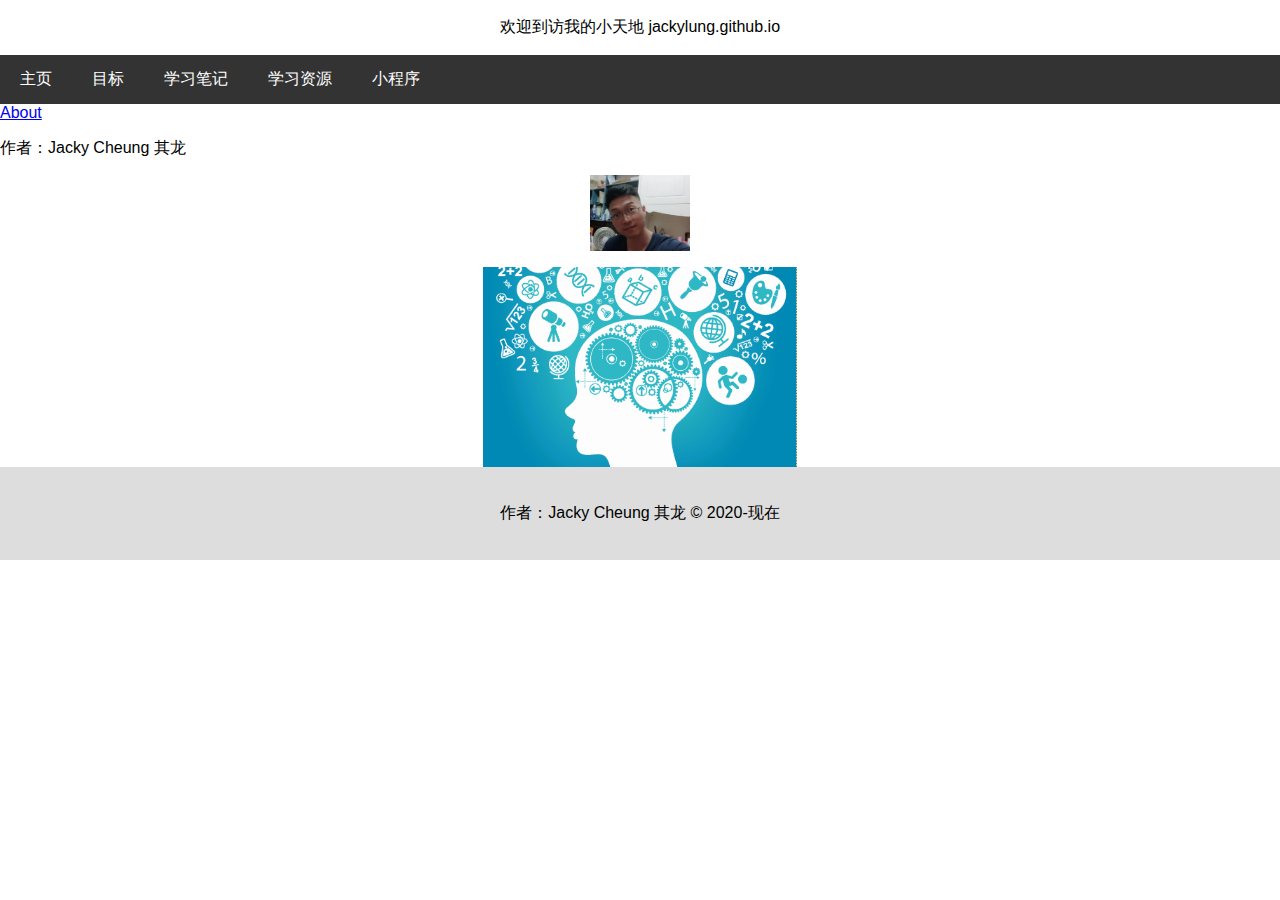
<file: index.html>
<!DOCTYPE html>
<html>
	<head>
		<meta charset="utf-8" />
		<title>Welcome to Jacky's Page!</title>
		<link href="css/style.css" rel="stylesheet"> 
		<link href="https://fonts.googleapis.com/css?family=Acme&display=swap" rel="stylesheet">
		
		<meta name="viewport" content="width=device-width, initial-scale=1">
	</head>

	<body>
		<!-- Header -->
		<div class="header">
			<p>欢迎到访我的小天地 jackylung.github.io </p>
		</div>
		
		<!-- Navigation Bar -->
		<div id="home" class="navbar">
			<a href="#" onclick="return show('page0','page1','page2','page3','page4');">主页</a>
			<a href="#" onclick="return show('page1','page2','page3','page0','page4');">目标</a>
			<a href="#" onclick="return show('page2','page1','page3','page0','page4');">学习笔记</a>
			<a href="#" onclick="return show('page3','page2','page1','page0','page4');">学习资源</a>
			<a href="#" onclick="return show('page4','page2','page1','page3','page0');">小程序</a>
		</div>

		<!-- The flexible grid (content) -->
		<div class="roll">
			<div id="page0" style="display:block">
				<a href="html/about.html"class="about">About</a>
				<p>作者：Jacky Cheung 其龙</p>
				<img src="images/selfie.png" id="selfie" alt="selfie image" width=100>
				<p></p>
				<img id="learning" src="images/learning.png" alt="My test image" height="200">
			</div>
			
			<div id="page1" style="display:none">
				<p>我的目标：</p>
				<ul> <!-- changed to list in the tutorial -->
				<li>成立自己的网页</li>
				<li>学习HTML , CSS , JS(Javascript)</li>
				<li>利用JS给网页增加动感效果</li>
				<li>利用JS在网页写个小游戏</li>
				</ul>
				<p>努力学习！天天向天！</p>
			</div>

			<div id="page2" style="display:none">
				<p>学习笔记：</p>
				<p>1. 下载Visual Studio Code用于写程序。</p>
				<p>2. 按照教学建立所需资料夹</p>
				<p>3. 建立Github Page，上传写好的程序文档以发布自己的网页。如程序有修改更新，再上传一次便可更新网页。</p>
				<p>Change specific image with another image when click it once.</p>
				<p>Create multiple distinct pages in one HTML file using JS.</p>
				<p>HTML Layouts.</p>
				<p>---</p>
			</div>

			<div id="page3" style="display:none">
				<p>学习资源：</p>
				<ul>
				<li><a href="https://developer.mozilla.org/en-US/docs/Learn/Getting_started_with_the_web"target="_blank">Developer.mozilla.org -- Getting started with the Web</a></li>
				<li><a href="https://www.youtube.com/watch?v=4NfFFsQC77M"target="_blank">Visual Studio Code Web Dev Setup In 6 Minutes</li></a>
				<li><a href="https://github.com"target="_blank">Area to publish your website - Gitthub</a></li>
				<li><a href="https://developer.mozilla.org/en-US/docs/Games/Tutorials/2D_breakout_game_Phaser"target="_blank">2D breakout game using Phaser</a></li>
				<li><a href="https://ithelp.ithome.com.tw/users/20103130/ironman/2125"target="_blank">用Javascript控制Arduino</a></li>
				</ul>
			</div>

			<div id="page4" style="display:none">
			<p>小程序: </p>
			<a href="html/calculatorapp.html" target="_blank" class="calApp">1. 计算机</a>
			<p></p>
			</div>
		</div>

		<!-- Footer -->
		<div class="footer">
			<p>作者：Jacky Cheung 其龙 © 2020-现在</p>
		</div>

		<script src="js/main.js"></script>
	</body>
</html>
</file>
<file: css/style.css>
/*p, li, h1{
    color: red;
    width: 500px;
    border: 1px solid black;
  }
  */

/*
body{
    width: 600px;
    margin: 0 auto;
    background-color: bisque;
    padding: 0 20px 20px 20px;
    border: 5px solid black;
}
*/


* {
    box-sizing: border-box;
    }
    
/* Header/logo Title */
.header {
    padding: 1px;
    text-align: center;
    /*background: #1a98ca;*/
    color: rgb(0, 0, 0);
    }

/* Style the body */
body {
    font-family: Arial;
    margin: 0;
}

    /* Style the top navigation bar */
    .navbar {
    display: flex;
    background-color: #333;
    }

    /* Style the navigation bar links */
    .navbar a {
    color: white;
    padding: 14px 20px;
    text-decoration: none;
    text-align: center;
    }

    /* Change color on hover */
    .navbar a:hover {
    background-color: #ddd;
    color: black;
    }

    /* Column container */
    .row {  
    display: flex;
    flex-wrap: wrap;
    }

    /* Create two unequal columns that sits next to each other */
    /* Sidebar/left column */
    /*
    .side {
    flex: 30%;
    background-color: #f1f1f1;
    padding: 20px;
    }
    */
    /* Main column */
    /*
    .main {
    flex: 70%;
    background-color: white;
    padding: 20px;
    }
    */

    /* Fake image, just for this example */
    .fakeimg {
    background-color: #aaa;
    width: 100%;
    padding: 20px;
    }

    /* Footer */
    .footer {
    padding: 20px;
    text-align: center;
    background: #ddd;
    }

    /* Responsive layout - when the screen is less than 700px wide, make the two columns stack on top of each other instead of next to each other */
    @media screen and (max-width: 700px) {
    .row, .navbar {   
        flex-direction: column;
    }
    }

h1 {
    margin: 0;
    /*padding: 10px 0;*/
    color: #00539F;
    font-size: 20px;
    text-align: center;
}

p, li {
    font-size: 16px;    
    line-height: 1.2
    letter-spacing: 1px;
}

img{
    display: block;
    margin: 0 auto;
}
</file>
